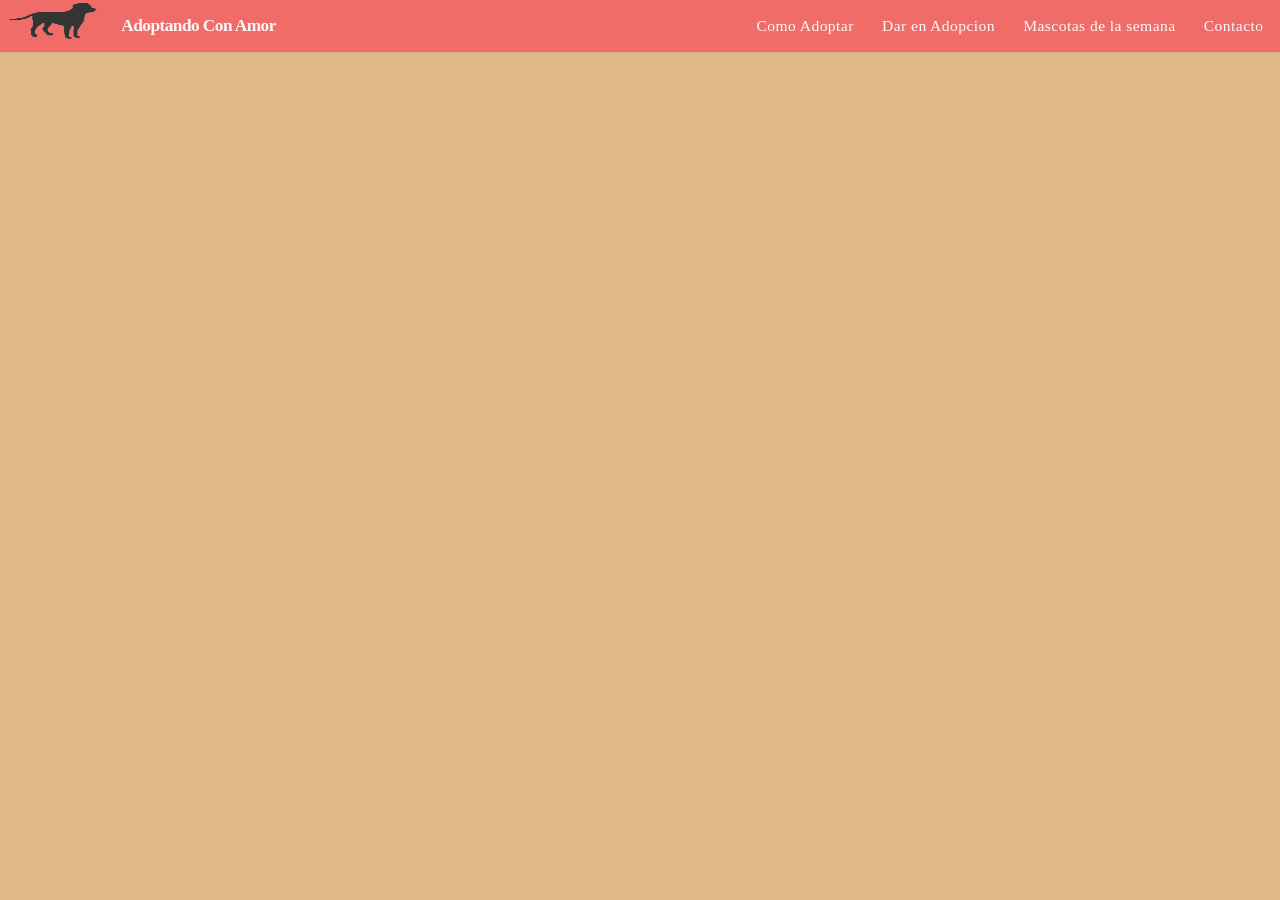
<file: guia2webapp/pets.html>
<!DOCTYPE html>
<html lang="en">
<head>
    <meta charset="UTF-8">
    <meta http-equiv="X-UA-Compatible" content="IE=edge">
    <meta name="viewport" content="width=device-width, initial-scale=1.0">
    <link rel="stylesheet" href="css/list.css">
	<link rel="stylesheet" href="css/main.css" />
    
    <title>list of pets</title>
</head>
<body id="listbody">
    <!-- Header -->
			<header id="header">
				<h1>Adoptando Con Amor</h1>
				<img src="images/perro.png" align="left" width="120" height="40" alt="Logo"  />
				      <nav>
                   		<ul>
						<li><a href="pets.html">Como Adoptar</a></li>
						<li><a href="index.html#dos">Dar en Adopcion</a></li>
						<li><a href="index.html#semana">Mascotas de la semana</a></li>
						<li><a href="index.html#contact">Contacto</a></li>
					</ul>
				</nav>
			</header>


    <section id="card_container">
      <!--   
        <div class="card">
            <img src="https://images.unsplash.com/photo-1583337130417-3346a1be7dee?ixid=MnwxMjA3fDB8MHxzZWFyY2h8MXx8cGV0c3xlbnwwfHwwfHw%3D&ixlib=rb-1.2.1&auto=format&fit=crop&w=400&q=60" alt="pet">
            <p class="description">
                Hola,  Soy <strong>can</strong>. <br>
                Soy un lindo <strong>French</strong>. <br>
                Color <strong>negro</strong> . <br>
                Tengo  <strong>3</strong> añitos. <br> 
                Vivo en <strong>bogota</strong>.  <br>
            </p>
            <p class="tel">
                <strong> 310 :)</strong>   <br>
                <button >Eliminar</button>
            </p>
        </div>
 -->
    </section>
    <script src="js/list.js"></script>
</body>
</html>
</file>
<file: guia2webapp/css/list.css>
#listbody{
    background-color: burlywood;
}
#card_container{
    display: flex;
    flex-wrap: wrap;
    width: 80%;
    margin: auto;
    justify-content: space-around;
}
.card{
    position: relative;
    margin: 20px;
}
.description{
    position: absolute;
    top: 0px;
    left: 120px;
}
.tel{
    position: absolute;
    top: 460px;
    left: 130px;
}
strong{
    font-size: 20px;
}
img{
    border-radius: 40%;

}
</file>
<file: guia2webapp/css/main.css>
html, body, div, span, applet, object,
iframe, h1, h2, h3, h4, h5, h6, p, blockquote,
pre, a, abbr, acronym, address, big, cite,
code, del, dfn, em, img, ins, kbd, q, s, samp,
small, strike, strong, sub, sup, tt, var, b,
u, i, center, dl, dt, dd, ol, ul, li, fieldset,
form, label, legend, table, caption, tbody,
tfoot, thead, tr, th, td, article, aside,
canvas, details, embed, figure, figcaption,
footer, header, hgroup, menu, nav, output, ruby,
section, summary, time, mark, audio, video {
	margin: 0;
	padding: 0;
	border: 0;
	font-size: 100%;
	font: inherit;
	vertical-align: baseline;}



article, aside, details, figcaption, figure,
footer, header, hgroup, menu, nav, section {
	display: block;}

body {
	line-height: 1;
}

ol, ul {
	list-style: none;
}

blockquote, q {
	quotes: none;
}

	blockquote:before, blockquote:after, q:before, q:after {
		content: '';
		content: none;
	}

table {
	border-collapse: collapse;
	border-spacing: 0;
}

body {
	-webkit-text-size-adjust: none;
}

mark {
	background-color: transparent;
	color: inherit;
}

input::-moz-focus-inner {
	border: 0;
	padding: 0;
}

input, select, textarea {
	-moz-appearance: none;
	-webkit-appearance: none;
	-ms-appearance: none;
	appearance: none;
}

/* Basic */

	@-ms-viewport {
		width: device-width;
	}

	html {
		height: 100%;
	}

	html {
		box-sizing: border-box;
	}

	*, *:before, *:after {
		box-sizing: inherit;
	}

	body {
		background: #ffffff;
		height: 100%;
		min-width: 320px;
	}

		body.precarga *, body.precarga *:before, body.precarga *:after {
			-moz-animation: none !important;
			-webkit-animation: none !important;
			-ms-animation: none !important;
			animation: none !important;
			-moz-transition: none !important;
			-webkit-transition: none !important;
			-ms-transition: none !important;
			transition: none !important;
		}




/* Escritura */

	body, input, textarea, select {
		font-family: "Source Sans Pro", "sans-serif";
		font-weight: 300;
		font-size: 18pt;
		line-height: 1.75em;
		color: #030303;
		letter-spacing: 0.025em;
	}

		@media screen and (max-width: 1920px) {

			body, input, textarea, select {
				font-size: 17pt;
			}

		}

		@media screen and (max-width: 1680px) {

			body, input, textarea, select {
				font-size: 15pt;
			}

		}

		@media screen and (max-width: 1280px) {

			body, input, textarea, select {
				font-size: 13pt;
			}

		}

		@media screen and (max-width: 1000px) {

			body, input, textarea, select {
				font-size: 13pt;
			}

		}

		@media screen and (max-width: 736px) {

			body, input, textarea, select {
				font-size: 12pt;
				line-height: 1.5em;
			}

		}

	h1,  h3, h4, h5, h6 {
		font-weight: 900;
		color: rgba(255, 255, 255, 0.95);
		letter-spacing: -0.0325em;
	}

		h1 a, h2 a, h3 a, h4 a, h5 a, h6 a {
			color: inherit;
			text-decoration: none;
		}

	h2 {
		font-size: 2.25em;
		line-height: 1.25em;
		letter-spacing: -0.05em;
	}

	@media screen and (max-width: 736px) {

		h2 {
			font-size: 1.5em;
		}

	}

	strong, b {
		font-weight: 900;
		color: inherit;
	}

	em, i {
		font-style: italic;
	}

	a {
		-moz-transition: color 0.2s ease-in-out;
		-webkit-transition: color 0.2s ease-in-out;
		-ms-transition: color 0.2s ease-in-out;
		transition: color 0.2s ease-in-out;
		color: #98c593;
	}

	sub {
		position: relative;
		top: 0.5em;
		font-size: 0.8em;
	}

	sup {
		position: relative;
		top: -0.5em;
		font-size: 0.8em;
	}

	hr {
		border: 0;
		border-top: solid 1px #e5e6e7;
	}

	blockquote {
		border-left: solid 0.5em #e5e6e7;
		padding: 1em 0 1em 2em;
		font-style: italic;
	}

	p, ul, ol, dl, table {
		margin-bottom: 1em;
	}

/* Caja */

	.caja {
		background: #ffffff;
		color: #39454b;
		padding: 2em;
	}

		.caja > :last-child {
			margin-bottom: 0;
		}

		.caja.estilo2 {
			padding: 3.5em 2.5em 3.5em 2.5em;
		}

		@media screen and (max-width: 736px) {

			.caja {
				padding: 1em;
			}

				.caja.estilo2 {
					padding: 1.5em 1.25em 1.5em 1.25em;
					background-color: rgba(255, 255, 255, 0.9);
				}

		}

/* Button */

	input[type="button"],
	input[type="submit"],
	input[type="reset"],
	.button,
	button {
		-moz-appearance: none;
		-webkit-appearance: none;
		-ms-appearance: none;
		appearance: none;
		-moz-transition: background-color 0.2s ease-in-out;
		-webkit-transition: background-color 0.2s ease-in-out;
		-ms-transition: background-color 0.2s ease-in-out;
		transition: background-color 0.2s ease-in-out;
		background-color: #98c593;
		border: 0;
		border-radius: 3.5em;
		color: #ffffff;
		cursor: pointer;
		display: inline-block;
		height: 3.5em;
		line-height: 3.5em;
		outline: 0;
		padding: 0 2em 0 2em;
		position: relative;
		text-align: center;
		text-decoration: none;
	}

		input[type="button"].down,
		input[type="submit"].down,
		input[type="reset"].down,
		.button.down,
		button.down {
			width: 5em;
			height: 5em;
			line-height: 4.5em;
			padding: 0;
			background-image: url("images/dark-arrow.svg");
			background-position: center center;
			background-repeat: no-repeat;
			text-indent: -10em;
			overflow: hidden;
		}

			input[type="button"].down.anchored,
			input[type="submit"].down.anchored,
			input[type="reset"].down.anchored,
			.button.down.anchored,
			button.down.anchored {
				bottom: 0;
				border-bottom: 0;
				border-radius: 3em 3em 0 0;
				height: 4.5em;
				margin-left: -2.5em;
			}

		input[type="button"].anchored,
		input[type="submit"].anchored,
		input[type="reset"].anchored,
		.button.anchored,
		button.anchored {
			position: absolute;
			left: 50%;
		}

		input[type="button"]:hover,
		input[type="submit"]:hover,
		input[type="reset"]:hover,
		.button:hover,
		button:hover {
			background-color: #a8cea4;
		}

		input[type="button"]:active,
		input[type="submit"]:active,
		input[type="reset"]:active,
		.button:active,
		button:active {
			background-color: #88bc82;
		}

		input[type="button"].estilo2,
		input[type="submit"].estilo2,
		input[type="reset"].estilo2,
		.button.estilo2,
		button.estilo2 {
			background-color: transparent;
			border: solid 2px #e5e6e7;
			color: inherit;
		}

			input[type="button"].estilo2:hover,
			input[type="submit"].estilo2:hover,
			input[type="reset"].estilo2:hover,
			.button.estilo2:hover,
			button.estilo2:hover {
				background-color: rgba(229, 230, 231, 0.25);
			}

			input[type="button"].estilo2:active,
			input[type="submit"].estilo2:active,
			input[type="reset"].estilo2:active,
			.button.estilo2:active,
			button.estilo2:active {
				background-color: rgba(229, 230, 231, 0.375);
			}

			input[type="button"].estilo2.down,
			input[type="submit"].estilo2.down,
			input[type="reset"].estilo2.down,
			.button.estilo2.down,
			button.estilo2.down {
				background-image: url("images/arrow.svg");
			}

/* Form */

	form {
		margin: 0 0 2em 0;
	}

		form > :last-child {
			margin-bottom: 0;
		}

		form > .fields {
			display: -moz-flex;
			display: -webkit-flex;
			display: -ms-flex;
			display: flex;
			-moz-flex-wrap: wrap;
			-webkit-flex-wrap: wrap;
			-ms-flex-wrap: wrap;
			flex-wrap: wrap;
			width: calc(100% + 3em);
			margin: -1.5em 0 2em -1.5em;
		}

			form > .fields > .field {
				-moz-flex-grow: 0;
				-webkit-flex-grow: 0;
				-ms-flex-grow: 0;
				flex-grow: 0;
				-moz-flex-shrink: 0;
				-webkit-flex-shrink: 0;
				-ms-flex-shrink: 0;
				flex-shrink: 0;
				padding: 1.5em 0 0 1.5em;
				width: calc(100% - 1.5em);
			}

				form > .fields > .field.half {
					width: calc(50% - 0.75em);
				}

				form > .fields > .field.third {
					width: calc(100%/3 - 0.5em);
				}

				form > .fields > .field.quarter {
					width: calc(25% - 0.375em);
				}

		@media screen and (max-width: 480px) {

			form > .fields {
				width: calc(100% + 2em);
				margin: -1em 0 2em -1em;
			}

				form > .fields > .field {
					padding: 1em 0 0 1em;
					width: calc(100% - 1em);
				}

					form > .fields > .field.half {
						width: calc(100% - 1em);
					}

					form > .fields > .field.third {
						width: calc(100% - 1em);
					}

					form > .fields > .field.quarter {
						width: calc(100% - 1em);
					}

		}

	label {
		display: block;
	}

	input[type="text"],
	input[type="password"],
	input[type="email"],
	input[type="tel"],
	input[type="search"],
	input[type="url"],
	select,
	textarea {
		-moz-appearance: none;
		-webkit-appearance: none;
		-ms-appearance: none;
		appearance: none;
		-moz-transition: border-color 0.2s ease-in-out, color 0.2s ease-in-out;
		-webkit-transition: border-color 0.2s ease-in-out, color 0.2s ease-in-out;
		-ms-transition: border-color 0.2s ease-in-out, color 0.2s ease-in-out;
		transition: border-color 0.2s ease-in-out, color 0.2s ease-in-out;
		color: #39454b;
		display: block;
		width: 100%;
		padding: 0.65em 0.75em;
		background: none;
		border: solid 2px #e5e6e7;
		color: inherit;
		border-radius: 0.5em;
		outline: none;
	}

		input[type="text"]:focus,
		input[type="password"]:focus,
		input[type="email"]:focus,
		input[type="tel"]:focus,
		input[type="search"]:focus,
		input[type="url"]:focus,
		select:focus,
		textarea:focus {
			border-color: #9ac8e9;
		}

	input[type="text"],
	input[type="password"],
	input[type="email"],
	input[type="tel"],
	input[type="search"],
	input[type="url"],
	select {
		line-height: 1.35em;
	}

	textarea {
		min-height: 8em;
	}

	::-moz-focus-inner {
		border: 0;
	}

	::-webkit-input-placeholder {
		opacity: 0.375;
	}

	:-moz-placeholder {
		opacity: 0.375;
	}

	::-moz-placeholder {
		opacity: 0.375;
	}

	:-ms-input-placeholder {
		opacity: 0.375;
	}


/* Image */

	.image {
		position: relative;
		display: inline-block;
	}

		.image:before {
			content: '';
			position: absolute;
			left: 0;
			top: 0;
			width: 100%;
			height: 100%;
			background: url("images/overlay.png");
		}

		.image img {
			display: block;
			width: 100%;
		}

		.image.featured {
			display: block;
			width: 100%;
			margin: 0 0 2em 0;
		}

		.image.fit {
			display: block;
			width: 100%;
		}

		.image.left {
			float: left;
			margin: 0 2em 2em 0;
		}

		.image.centered {
			display: block;
			margin: 0 0 2em 0;
		}

			.image.centered img {
				margin: 0 auto;
				width: auto;
			}

/* List */

	ul.default {
		list-style: disc;
		padding-left: 1em;
	}

		ul.default li {
			padding-left: 0.5em;
		}

	ul.menu {
		cursor: default;
	}

		ul.menu li {
			display: inline-block;
			line-height: 1em;
			border-left: solid 1px #e5e6e7;
			padding: 0 0 0 0.5em;
			margin: 0 0 0 0.5em;
		}

			ul.menu li:first-child {
				border-left: 0;
				padding-left: 0;
				margin-left: 0;
			}

	ol.default {
		list-style: decimal;
		padding-left: 1.25em;
	}

		ol.default li {
			padding-left: 0.25em;
		}

/* Actions */

	ul.actions {
		display: -moz-flex;
		display: -webkit-flex;
		display: -ms-flex;
		display: flex;
		cursor: default;
		list-style: none;
		margin-left: -1em;
		padding-left: 0;
	}

		ul.actions li {
			padding: 0 0 0 1em;
			vertical-align: middle;
		}

		ul.actions.special {
			-moz-justify-content: center;
			-webkit-justify-content: center;
			-ms-justify-content: center;
			justify-content: center;
			width: 100%;
			margin-left: 0;
		}

			ul.actions.special li:first-child {
				padding-left: 0;
			}

		ul.actions.stacked {
			-moz-flex-direction: column;
			-webkit-flex-direction: column;
			-ms-flex-direction: column;
			flex-direction: column;
			margin-left: 0;
		}

			ul.actions.stacked li {
				padding: 1.3em 0 0 0;
			}

				ul.actions.stacked li:first-child {
					padding-top: 0;
				}

		ul.actions.fit {
			width: calc(100% + 1em);
		}

			ul.actions.fit li {
				-moz-flex-grow: 1;
				-webkit-flex-grow: 1;
				-ms-flex-grow: 1;
				flex-grow: 1;
				-moz-flex-shrink: 1;
				-webkit-flex-shrink: 1;
				-ms-flex-shrink: 1;
				flex-shrink: 1;
				width: 100%;
			}

				ul.actions.fit li > * {
					width: 100%;
				}

			ul.actions.fit.stacked {
				width: 100%;
			}

		@media screen and (max-width: 480px) {

			ul.actions:not(.fixed) {
				-moz-flex-direction: column;
				-webkit-flex-direction: column;
				-ms-flex-direction: column;
				flex-direction: column;
				margin-left: 0;
				width: 100% !important;
			}

				ul.actions:not(.fixed) li {
					-moz-flex-grow: 1;
					-webkit-flex-grow: 1;
					-ms-flex-grow: 1;
					flex-grow: 1;
					-moz-flex-shrink: 1;
					-webkit-flex-shrink: 1;
					-ms-flex-shrink: 1;
					flex-shrink: 1;
					padding: 1em 0 0 0;
					text-align: center;
					width: 100%;
				}

					ul.actions:not(.fixed) li > * {
						width: 100%;
					}

					ul.actions:not(.fixed) li:first-child {
						padding-top: 0;
					}

					ul.actions:not(.fixed) li input[type="submit"],
					ul.actions:not(.fixed) li input[type="reset"],
					ul.actions:not(.fixed) li input[type="button"],
					ul.actions:not(.fixed) li button,
					ul.actions:not(.fixed) li .button {
						width: 100%;
					}

						ul.actions:not(.fixed) li input[type="submit"].icon:before,
						ul.actions:not(.fixed) li input[type="reset"].icon:before,
						ul.actions:not(.fixed) li input[type="button"].icon:before,
						ul.actions:not(.fixed) li button.icon:before,
						ul.actions:not(.fixed) li .button.icon:before {
							margin-left: -0.5rem;
						}

		}



/* Sections/Article */

	header {
		margin-bottom: 1em;
	}

		header p {
			display: block;
			margin: 1em 0 0 0;
			padding: 0 0 0.5em 0;
		}

	footer {
		margin-top: 2em;
	}



/* Poptrox */

	.poptrox-popup {
		-moz-box-sizing: content-box;
		-webkit-box-sizing: content-box;
		-ms-box-sizing: content-box;
		box-sizing: content-box;
		background: #fff;
		padding-bottom: 3em;
		box-shadow: 0 0.1em 0.15em 0 rgba(0, 0, 0, 0.15);
	}

		.poptrox-popup .loader {
			position: absolute;
			top: 50%;
			left: 50%;
			margin: -1em 0 0 -1em;
			width: 2em;
			height: 2em;
			display: block;
			font-size: 2em;
		}

			.poptrox-popup .loader:before {
				-moz-animation: spinner-rotate 0.75s infinite linear !important;
				-webkit-animation: spinner-rotate 0.75s infinite linear !important;
				-ms-animation: spinner-rotate 0.75s infinite linear !important;
				animation: spinner-rotate 0.75s infinite linear !important;
				-moz-osx-font-smoothing: grayscale;
				-webkit-font-smoothing: antialiased;
				font-family: FontAwesome;
				font-style: normal;
				font-weight: normal;
				text-transform: none !important;
				color: #e5e6e7;
				content: '\f1ce';
				cursor: default;
				display: block;
				height: 2em;
				left: 0;
				line-height: 2em;
				position: absolute;
				text-align: center;
				top: 0;
				width: 2em;
			}

		.poptrox-popup .caption {
			position: absolute;
			bottom: 0;
			left: 0;
			background: #ffffff;
			width: 100%;
			height: 3em;
			line-height: 2.8em;
			text-align: center;
			cursor: default;
			z-index: 1;
			font-size: 0.9em;
		}

		.poptrox-popup .nav-next,
		.poptrox-popup .nav-previous {
			-moz-transition: opacity 0.2s ease-in-out;
			-webkit-transition: opacity 0.2s ease-in-out;
			-ms-transition: opacity 0.2s ease-in-out;
			transition: opacity 0.2s ease-in-out;
			position: absolute;
			top: 0;
			width: 50%;
			height: 100%;
			opacity: 0;
			cursor: pointer;
			background: rgba(0, 0, 0, 0.01);
			-webkit-tap-highlight-color: rgba(255, 255, 255, 0);
		}

		.poptrox-popup .nav-next:before,
		.poptrox-popup .nav-previous:before {
			content: '';
			position: absolute;
			width: 96px;
			height: 64px;
			background: url("images/poptrox-nav.svg");
			top: calc(50% - 1.5em);
			margin: -32px 0 0 0;
		}

		.poptrox-popup:hover .nav-next,
		.poptrox-popup:hover .nav-previous {
			opacity: 0.5;
		}

		.poptrox-popup:hover .nav-next:hover,
		.poptrox-popup:hover .nav-previous:hover {
			opacity: 1.0;
		}

		.poptrox-popup .nav-previous:before {
			-moz-transform: scaleX(-1);
			-webkit-transform: scaleX(-1);
			-ms-transform: scaleX(-1);
			transform: scaleX(-1);
			-ms-filter: "FlipH";
			filter: FlipH;
		}

		.poptrox-popup .nav-next {
			right: 0;
		}

			.poptrox-popup .nav-next:before {
				right: 0;
			}

		.poptrox-popup .nav-previous {
			left: 0;
		}

			.poptrox-popup .nav-previous:before {
				left: 0;
			}

		.poptrox-popup .closer {
			-moz-transition: opacity 0.2s ease-in-out;
			-webkit-transition: opacity 0.2s ease-in-out;
			-ms-transition: opacity 0.2s ease-in-out;
			transition: opacity 0.2s ease-in-out;
			position: absolute;
			top: 0;
			right: 0;
			width: 64px;
			height: 64px;
			text-indent: -9999px;
			z-index: 2;
			opacity: 0;
			-webkit-tap-highlight-color: rgba(255, 255, 255, 0);
		}

			.poptrox-popup .closer:before {
				content: '';
				display: block;
				position: absolute;
				right: 16px;
				top: 16px;
				width: 40px;
				height: 40px;
				border-radius: 100%;
				box-shadow: inset 0 0 0 2px #fff;
				background: url("images/poptrox-closer.svg") center center;
				color: #ffffff !important;
			}

		.poptrox-popup:hover .closer {
			opacity: 0.5;
		}

			.poptrox-popup:hover .closer:hover {
				opacity: 1.0;
			}

		body.is-touch .poptrox-popup .nav-next,
		body.is-touch .poptrox-popup .nav-previous,
		body.is-touch .poptrox-popup .closer {
			opacity: 1.0 !important;
		}

		@media screen and (max-width: 736px) {

			.poptrox-popup .nav-next:before,
			.poptrox-popup .nav-previous:before {
				width: 48px;
				height: 32px;
				background-size: contain;
				margin: -16px 0 0 0;
			}

			.poptrox-popup .closer:before {
				right: 12px;
				top: 12px;
				width: 20px;
				height: 20px;
				box-shadow: inset 0 0 0 1px #fff;
				background-size: contain;
				opacity: 0.65;
			}

		}

/* Galeria */

	.gallery {
		display: -moz-flex;
		display: -webkit-flex;
		display: -ms-flex;
		display: flex;
		-moz-flex-wrap: wrap;
		-webkit-flex-wrap: wrap;
		-ms-flex-wrap: wrap;
		flex-wrap: wrap;
		width: 45em;
		max-width: 100%;
		margin: 0 auto 2em auto;
	}

		.gallery article {
			-moz-transition: -moz-transform 1s ease, opacity 1s ease;
			-webkit-transition: -webkit-transform 1s ease, opacity 1s ease;
			-ms-transition: -ms-transform 1s ease, opacity 1s ease;
			transition: transform 1s ease, opacity 1s ease;
			-moz-transform: translateX(0);
			-webkit-transform: translateX(0);
			-ms-transform: translateX(0);
			transform: translateX(0);
			width: 50%;
			position: relative;
			opacity: 1.0;
		}

			.gallery article .image {
				margin: 0;
				display: block;
			}

			.gallery article:nth-last-child(1n) {
				-moz-transition-delay: 0.05s;
				-webkit-transition-delay: 0.05s;
				-ms-transition-delay: 0.05s;
				transition-delay: 0.05s;
			}

			.gallery article:nth-last-child(2n) {
				-moz-transition-delay: 0.05s;
				-webkit-transition-delay: 0.05s;
				-ms-transition-delay: 0.05s;
				transition-delay: 0.05s;
			}

			.gallery article:nth-last-child(2n) {
				-moz-transition-delay: 0.1s;
				-webkit-transition-delay: 0.1s;
				-ms-transition-delay: 0.1s;
				transition-delay: 0.1s;
			}

			.gallery article:nth-last-child(3n) {
				-moz-transition-delay: 0.1s;
				-webkit-transition-delay: 0.1s;
				-ms-transition-delay: 0.1s;
				transition-delay: 0.1s;
			}

			.gallery article:nth-last-child(3n) {
				-moz-transition-delay: 0.15s;
				-webkit-transition-delay: 0.15s;
				-ms-transition-delay: 0.15s;
				transition-delay: 0.15s;
			}

			.gallery article:nth-last-child(4n) {
				-moz-transition-delay: 0.15s;
				-webkit-transition-delay: 0.15s;
				-ms-transition-delay: 0.15s;
				transition-delay: 0.15s;
			}

			.gallery article:nth-last-child(4n) {
				-moz-transition-delay: 0.2s;
				-webkit-transition-delay: 0.2s;
				-ms-transition-delay: 0.2s;
				transition-delay: 0.2s;
			}

			.gallery article:nth-last-child(5n) {
				-moz-transition-delay: 0.2s;
				-webkit-transition-delay: 0.2s;
				-ms-transition-delay: 0.2s;
				transition-delay: 0.2s;
			}

			.gallery article:nth-last-child(5n) {
				-moz-transition-delay: 0.25s;
				-webkit-transition-delay: 0.25s;
				-ms-transition-delay: 0.25s;
				transition-delay: 0.25s;
			}

			.gallery article:nth-last-child(6n) {
				-moz-transition-delay: 0.25s;
				-webkit-transition-delay: 0.25s;
				-ms-transition-delay: 0.25s;
				transition-delay: 0.25s;
			}

			.gallery article:nth-last-child(6n) {
				-moz-transition-delay: 0.3s;
				-webkit-transition-delay: 0.3s;
				-ms-transition-delay: 0.3s;
				transition-delay: 0.3s;
			}

			.gallery article:nth-last-child(7n) {
				-moz-transition-delay: 0.3s;
				-webkit-transition-delay: 0.3s;
				-ms-transition-delay: 0.3s;
				transition-delay: 0.3s;
			}

			.gallery article:nth-last-child(7n) {
				-moz-transition-delay: 0.35s;
				-webkit-transition-delay: 0.35s;
				-ms-transition-delay: 0.35s;
				transition-delay: 0.35s;
			}

			.gallery article:nth-last-child(8n) {
				-moz-transition-delay: 0.35s;
				-webkit-transition-delay: 0.35s;
				-ms-transition-delay: 0.35s;
				transition-delay: 0.35s;
			}

			.gallery article:nth-last-child(8n) {
				-moz-transition-delay: 0.4s;
				-webkit-transition-delay: 0.4s;
				-ms-transition-delay: 0.4s;
				transition-delay: 0.4s;
			}

			.gallery article:nth-last-child(9n) {
				-moz-transition-delay: 0.4s;
				-webkit-transition-delay: 0.4s;
				-ms-transition-delay: 0.4s;
				transition-delay: 0.4s;
			}

			.gallery article:nth-last-child(9n) {
				-moz-transition-delay: 0.45s;
				-webkit-transition-delay: 0.45s;
				-ms-transition-delay: 0.45s;
				transition-delay: 0.45s;
			}

			.gallery article:nth-last-child(10n) {
				-moz-transition-delay: 0.45s;
				-webkit-transition-delay: 0.45s;
				-ms-transition-delay: 0.45s;
				transition-delay: 0.45s;
			}

			.gallery article:nth-last-child(10n) {
				-moz-transition-delay: 0.5s;
				-webkit-transition-delay: 0.5s;
				-ms-transition-delay: 0.5s;
				transition-delay: 0.5s;
			}

			.gallery article:nth-last-child(11n) {
				-moz-transition-delay: 0.5s;
				-webkit-transition-delay: 0.5s;
				-ms-transition-delay: 0.5s;
				transition-delay: 0.5s;
			}

			.gallery article:nth-last-child(11n) {
				-moz-transition-delay: 0.55s;
				-webkit-transition-delay: 0.55s;
				-ms-transition-delay: 0.55s;
				transition-delay: 0.55s;
			}

			.gallery article:nth-last-child(12n) {
				-moz-transition-delay: 0.55s;
				-webkit-transition-delay: 0.55s;
				-ms-transition-delay: 0.55s;
				transition-delay: 0.55s;
			}

			.gallery article:nth-last-child(12n) {
				-moz-transition-delay: 0.6s;
				-webkit-transition-delay: 0.6s;
				-ms-transition-delay: 0.6s;
				transition-delay: 0.6s;
			}

			.gallery article:nth-last-child(13n) {
				-moz-transition-delay: 0.6s;
				-webkit-transition-delay: 0.6s;
				-ms-transition-delay: 0.6s;
				transition-delay: 0.6s;
			}

			.gallery article:nth-last-child(13n) {
				-moz-transition-delay: 0.65s;
				-webkit-transition-delay: 0.65s;
				-ms-transition-delay: 0.65s;
				transition-delay: 0.65s;
			}

			.gallery article:nth-last-child(14n) {
				-moz-transition-delay: 0.65s;
				-webkit-transition-delay: 0.65s;
				-ms-transition-delay: 0.65s;
				transition-delay: 0.65s;
			}

			.gallery article:nth-last-child(14n) {
				-moz-transition-delay: 0.7s;
				-webkit-transition-delay: 0.7s;
				-ms-transition-delay: 0.7s;
				transition-delay: 0.7s;
			}

			.gallery article:nth-last-child(15n) {
				-moz-transition-delay: 0.7s;
				-webkit-transition-delay: 0.7s;
				-ms-transition-delay: 0.7s;
				transition-delay: 0.7s;
			}

			.gallery article:nth-last-child(15n) {
				-moz-transition-delay: 0.75s;
				-webkit-transition-delay: 0.75s;
				-ms-transition-delay: 0.75s;
				transition-delay: 0.75s;
			}

			.gallery article:nth-last-child(16n) {
				-moz-transition-delay: 0.75s;
				-webkit-transition-delay: 0.75s;
				-ms-transition-delay: 0.75s;
				transition-delay: 0.75s;
			}

			.gallery article:nth-last-child(16n) {
				-moz-transition-delay: 0.8s;
				-webkit-transition-delay: 0.8s;
				-ms-transition-delay: 0.8s;
				transition-delay: 0.8s;
			}

			.gallery article:nth-last-child(17n) {
				-moz-transition-delay: 0.8s;
				-webkit-transition-delay: 0.8s;
				-ms-transition-delay: 0.8s;
				transition-delay: 0.8s;
			}

			.gallery article:nth-last-child(17n) {
				-moz-transition-delay: 0.85s;
				-webkit-transition-delay: 0.85s;
				-ms-transition-delay: 0.85s;
				transition-delay: 0.85s;
			}

			.gallery article:nth-last-child(18n) {
				-moz-transition-delay: 0.85s;
				-webkit-transition-delay: 0.85s;
				-ms-transition-delay: 0.85s;
				transition-delay: 0.85s;
			}

			.gallery article:nth-last-child(18n) {
				-moz-transition-delay: 0.9s;
				-webkit-transition-delay: 0.9s;
				-ms-transition-delay: 0.9s;
				transition-delay: 0.9s;
			}

			.gallery article:nth-last-child(19n) {
				-moz-transition-delay: 0.9s;
				-webkit-transition-delay: 0.9s;
				-ms-transition-delay: 0.9s;
				transition-delay: 0.9s;
			}

			.gallery article:nth-last-child(19n) {
				-moz-transition-delay: 0.95s;
				-webkit-transition-delay: 0.95s;
				-ms-transition-delay: 0.95s;
				transition-delay: 0.95s;
			}

			.gallery article:nth-last-child(20n) {
				-moz-transition-delay: 0.95s;
				-webkit-transition-delay: 0.95s;
				-ms-transition-delay: 0.95s;
				transition-delay: 0.95s;
			}

			.gallery article:nth-last-child(20n) {
				-moz-transition-delay: 1s;
				-webkit-transition-delay: 1s;
				-ms-transition-delay: 1s;
				transition-delay: 1s;
			}

			.gallery article:nth-last-child(21n) {
				-moz-transition-delay: 1s;
				-webkit-transition-delay: 1s;
				-ms-transition-delay: 1s;
				transition-delay: 1s;
			}

			.gallery article:nth-last-child(21n) {
				-moz-transition-delay: 1.05s;
				-webkit-transition-delay: 1.05s;
				-ms-transition-delay: 1.05s;
				transition-delay: 1.05s;
			}

			.gallery article:nth-last-child(22n) {
				-moz-transition-delay: 1.05s;
				-webkit-transition-delay: 1.05s;
				-ms-transition-delay: 1.05s;
				transition-delay: 1.05s;
			}

			.gallery article:nth-last-child(22n) {
				-moz-transition-delay: 1.1s;
				-webkit-transition-delay: 1.1s;
				-ms-transition-delay: 1.1s;
				transition-delay: 1.1s;
			}

			.gallery article:nth-last-child(23n) {
				-moz-transition-delay: 1.1s;
				-webkit-transition-delay: 1.1s;
				-ms-transition-delay: 1.1s;
				transition-delay: 1.1s;
			}

			.gallery article:nth-last-child(23n) {
				-moz-transition-delay: 1.15s;
				-webkit-transition-delay: 1.15s;
				-ms-transition-delay: 1.15s;
				transition-delay: 1.15s;
			}

			.gallery article:nth-last-child(24n) {
				-moz-transition-delay: 1.15s;
				-webkit-transition-delay: 1.15s;
				-ms-transition-delay: 1.15s;
				transition-delay: 1.15s;
			}

		.gallery.inactive article {
			opacity: 0;
		}

			.gallery.inactive article.from-left {
				-moz-transform: translateX(-14em);
				-webkit-transform: translateX(-14em);
				-ms-transform: translateX(-14em);
				transform: translateX(-14em);
			}

			.gallery.inactive article.from-right {
				-moz-transform: translateX(14em);
				-webkit-transform: translateX(14em);
				-ms-transform: translateX(14em);
				transform: translateX(14em);
			}

			.gallery.inactive article.from-top {
				-moz-transform: translateY(-7em);
				-webkit-transform: translateY(-7em);
				-ms-transform: translateY(-7em);
				transform: translateY(-7em);
			}

			.gallery.inactive article.from-bottom {
				-moz-transform: translateY(7em);
				-webkit-transform: translateY(7em);
				-ms-transform: translateY(7em);
				transform: translateY(7em);
			}

		@media screen and (max-width: 480px) {

			.gallery {
				-moz-flex-wrap: nowrap;
				-webkit-flex-wrap: nowrap;
				-ms-flex-wrap: nowrap;
				flex-wrap: nowrap;
				-moz-flex-direction: column;
				-webkit-flex-direction: column;
				-ms-flex-direction: column;
				flex-direction: column;
			}

				.gallery article {
					width: 100%;
				}

		}

/* Header */

	#header {
		position: fixed;
		z-index: 10000;
		left: 0;
		top: 0;
		width: 100%;
		background: rgba(241, 104, 104, 0.95);
		height: 3em;
		line-height: 3em;
		box-shadow: 0 0 0.15em 0 rgba(0, 0, 0, 0.1);
	}

		#header h1 {
			position: absolute;
			left: 7em;
			top: 0;
			height: 3em;
			line-height: 3em;
			cursor: default;
		}

			#header h1 a {
				font-size: 1.25em;
			}

		#header nav {
			position: absolute;
			right: 0.5em;
			top: 0;
			height: 3em;
			line-height: 3em;
		}

			#header nav ul {
				margin: 0;
			}

				#header nav ul li {
					display: inline-block;
					margin-left: 0.5em;
					font-size: 0.9em;
				}

					#header nav ul li a {
						display: block;
						color: rgba(255, 255, 255, 0.95);
						text-decoration: none;
						height: 3em;
						line-height: 3em;
						padding: 0 0.5em 0 0.5em;
						outline: 0;
					}

		@media screen and (max-width: 736px) {

			#header {
				height: 2.5em;
				line-height: 2.5em;
			}

				#header h1 {
					text-align: center;
					position: relative;
					left: 0;
					top: 0;
					height: 2.5em;
					line-height: 2.5em;
				}

					#header h1 a {
						font-size: 1em;
					}

				#header nav {
					display: none;
				}

		}

	body {
		padding-top: 3em;
	}

		@media screen and (max-width: 736px) {

			body {
				padding-top: 2.5em;
			}

		}

/* Main */

	.main {
		display: -moz-flex;
		display: -webkit-flex;
		display: -ms-flex;
		display: flex;
		position: relative;
		margin: 0;
		overflow-x: hidden;
	}

		.main > .content {
			width: 45em;
			max-width: calc(100% - 4em);
			margin: 0 auto;
		}

			.main > .content > :last-child {
				margin-bottom: 0;
			}

		.main.fullscreen {
			min-height: 100%;
		}

		.main.style1 {
			-moz-align-items: center;
			-webkit-align-items: center;
			-ms-align-items: center;
			align-items: center;
			-moz-justify-content: center;
			-webkit-justify-content: center;
			-ms-justify-content: center;
			justify-content: center;
			text-align: center;
			padding: 3em 0 3em 0;
		}

			.main.style1 h2 {
				font-size: 4.25em;
				line-height: 1em;
			}

			.main.style1 > .content {
				-moz-transition: opacity 1s ease;
				-webkit-transition: opacity 1s ease;
				-ms-transition: opacity 1s ease;
				transition: opacity 1s ease;
				-moz-transform: translateZ(0);
				-webkit-transform: translateZ(0);
				-ms-transform: translateZ(0);
				transform: translateZ(0);
				opacity: 1.0;
				margin: 0;
			}

			.main.style1.inactive > .content {
				opacity: 0;
			}

		.main.estilo2 {
			-moz-align-items: center;
			-webkit-align-items: center;
			-ms-align-items: center;
			align-items: center;
			-moz-justify-content: center;
			-webkit-justify-content: center;
			-ms-justify-content: center;
			justify-content: center;
			padding: 3em 0 3em 0;
			overflow: hidden;
		}

			.main.estilo2 > .content {
				-moz-transition: -moz-transform 1s ease;
				-webkit-transition: -webkit-transform 1s ease;
				-ms-transition: -ms-transform 1s ease;
				transition: transform 1s ease;
				-moz-transform: translateZ(0);
				-webkit-transform: translateZ(0);
				-ms-transform: translateZ(0);
				transform: translateZ(0);
				position: relative;
				width: 35%;
				margin: 0;
			}

			.main.estilo2.left {
				-moz-justify-content: -moz-flex-start;
				-webkit-justify-content: -webkit-flex-start;
				-ms-justify-content: -ms-flex-start;
				justify-content: flex-start;
			}

			.main.estilo2.right {
				-moz-justify-content: -moz-flex-end;
				-webkit-justify-content: -webkit-flex-end;
				-ms-justify-content: -ms-flex-end;
				justify-content: flex-end;
			}

			.main.estilo2.inactive.left > .content {
				-moz-transform: translateX(-100%);
				-webkit-transform: translateX(-100%);
				-ms-transform: translateX(-100%);
				transform: translateX(-100%);
			}

			.main.estilo2.inactive.right > .content {
				-moz-transform: translateX(100%);
				-webkit-transform: translateX(100%);
				-ms-transform: translateX(100%);
				transform: translateX(100%);
			}

		.main.style3 {
			text-align: center;
			padding: 6em 0 6em 0;
		}

			.main.style3 .content > header {
				margin-bottom: 2em;
			}

			.main.style3.primary {
				background: #609ef0;
			}

			.main.style3.secondary {
				background: #f5f6f7;
			}

		.main.dark {
			color: #ffffff;
		}

			.main.dark a {
				color: inherit;
			}

			.main.dark .button.estilo2 {
				border-color: #ffffff;
			}

				.main.dark .button.estilo2:hover {
					background-color: rgba(255, 255, 255, 0.125);
				}

				.main.dark .button.estilo2:active {
					background-color: rgba(255, 255, 255, 0.25);
				}

				.main.dark .button.estilo2.down {
					background-image: url("images/dark-arrow.svg");
				}

		body.is-touch .main {
			background-attachment: scroll !important;
		}

		@media screen and (max-width: 1920px) {

			.main.estilo2 .content {
				width: 40%;
			}

		}

		@media screen and (max-width: 1280px) {

			.main.estilo2 .content {
				width: 50%;
			}

		}

		@media screen and (max-width: 1000px) {

			.main.estilo2 .content {
				width: 60%;
			}

		}

		@media screen and (max-width: 736px) {

			.main > .content br {
				display: none;
			}

			.main.fullscreen {
				height: auto !important;
			}

			.main.style1 {
				padding: 4em 15px 4em 15px;
			}

				.main.style1 h2 {
					font-size: 3em;
				}

			.main.estilo2 {
				padding: 6em 15px 6em 15px;
			}

				.main.estilo2:before, .main.estilo2:after {
					display: none !important;
				}

				.main.estilo2 .button.anchored {
					display: none;
				}

				.main.estilo2 .content {
					width: 100%;
					max-width: 100%;
					text-align: center;
					-moz-transform: none;
					-webkit-transform: none;
					-ms-transform: none;
					transform: none;
				}

			.main.style3 {
				text-align: center;
				padding: 3em 10px 3em 10px;
			}

		}

		@media screen and (max-width: 480px) {

			.main > .content {
				max-width: calc(100% - 1.5em);
			}

		}

/* Footer */

	#footer {
		display: -moz-flex;
		display: -webkit-flex;
		display: -ms-flex;
		display: flex;
		-moz-align-items: center;
		-webkit-align-items: center;
		-ms-align-items: center;
		align-items: center;
		-moz-justify-content: space-between;
		-webkit-justify-content: space-between;
		-ms-justify-content: space-between;
		justify-content: space-between;
		position: relative;
		margin: 0;
		line-height: 1em;
		padding: 1.5em;
		background: rgba(241, 104, 104, 0.95);
		color: rgb(255, 255, 255);
		overflow: hidden;
	}

		#footer > * {
			margin-bottom: 0;
		}

		#footer a {
			color: inherit;
		}

			#footer a:hover {
				color: #b9babb;
			}

		#footer ul.menu {
			margin: 0;
		}

			#footer ul.menu li {
				border-left-color: rgb(255, 255, 255);
				font-size: 0.9em;
			}

		@media screen and (max-width: 1000px) {

			#footer {
				-moz-flex-direction: column;
				-webkit-flex-direction: column;
				-ms-flex-direction: column;
				flex-direction: column;
				-moz-justify-content: center;
				-webkit-justify-content: center;
				-ms-justify-content: center;
				justify-content: center;
				line-height: 1.5em;
				text-align: center;
				padding: 2em 1em 2em 1em;
			}

				#footer > * {
					margin: 0 0 1em 0;
				}

		}

		@media screen and (max-width: 736px) {

			#footer ul.menu li {
				border-left: none;
				display: block;
				line-height: inherit;
				margin: 0.25em 0 0 0;
				padding: 0.25em 0 0 0;
			}

				#footer ul.menu li:first-child {
					margin-top: 0;
					padding-top: 0;
				}

		}


/* Uno */

	#uno {
		background: url("images/overlay.png"), url("../../images/uno.jpg");
		background-size: 256px 256px, cover;
		background-attachment: fixed, fixed;
		background-position: top left, center center;
	}

/* Dos */

	#dos {
		background: url("images/overlay.png"), url("../../images/dos.jpg");
		background-size: 256px 256px, cover;
		background-attachment: fixed, fixed;
		background-position: top left, center center;
	}

/* Contact */

	#contact {
		overflow: hidden;
		padding-bottom: 0;
	}

		#contact .caja {
			-moz-transition: -moz-transform 1s ease;
			-webkit-transition: -webkit-transform 1s ease;
			-ms-transition: -ms-transform 1s ease;
			transition: transform 1s ease;
			-moz-transform: translateY(0);
			-webkit-transform: translateY(0);
			-ms-transform: translateY(0);
			transform: translateY(0);
			position: relative;
		}

		#contact.inactive .caja {
			-moz-transform: translateY(100%);
			-webkit-transform: translateY(100%);
			-ms-transform: translateY(100%);
			transform: translateY(100%);
		}

		@media screen and (max-width: 736px) {

			#contact .caja {
				padding: 1.5em 1.5em 2em 1.5em;
			}

		}

		@media screen and (max-width: 480px) {

			#contact .caja {
				padding: 1em 1em 2em 1em;
			}

		}
/* Maps */

#map{
	width: 500px;
	height: 500px;
}

.formulario{


	display: flex;
	border-style: solid;
	opacity: 0;
	width: 320px;
	background:none ;
	padding: 40px 20px;
	box-sizing: border-box;
	position: fixed;
	background-position: top left, center center;
	left: 90%;
	top: 60%;	
	transform: translate(-90%, -60%);
}
input[type="text"]{
	width: 100%;
	border: 1px solid ;
	
	padding: 6px 15px;
	box-sizing: border-box;
	margin-bottom: 10px;

}
::placeholder{
	color: #fff;
}
.show{
	pointer-events: auto;
	opacity: 1;


}
button{
	border: 1px solid ;
	top:99%;
	
}
</file>
